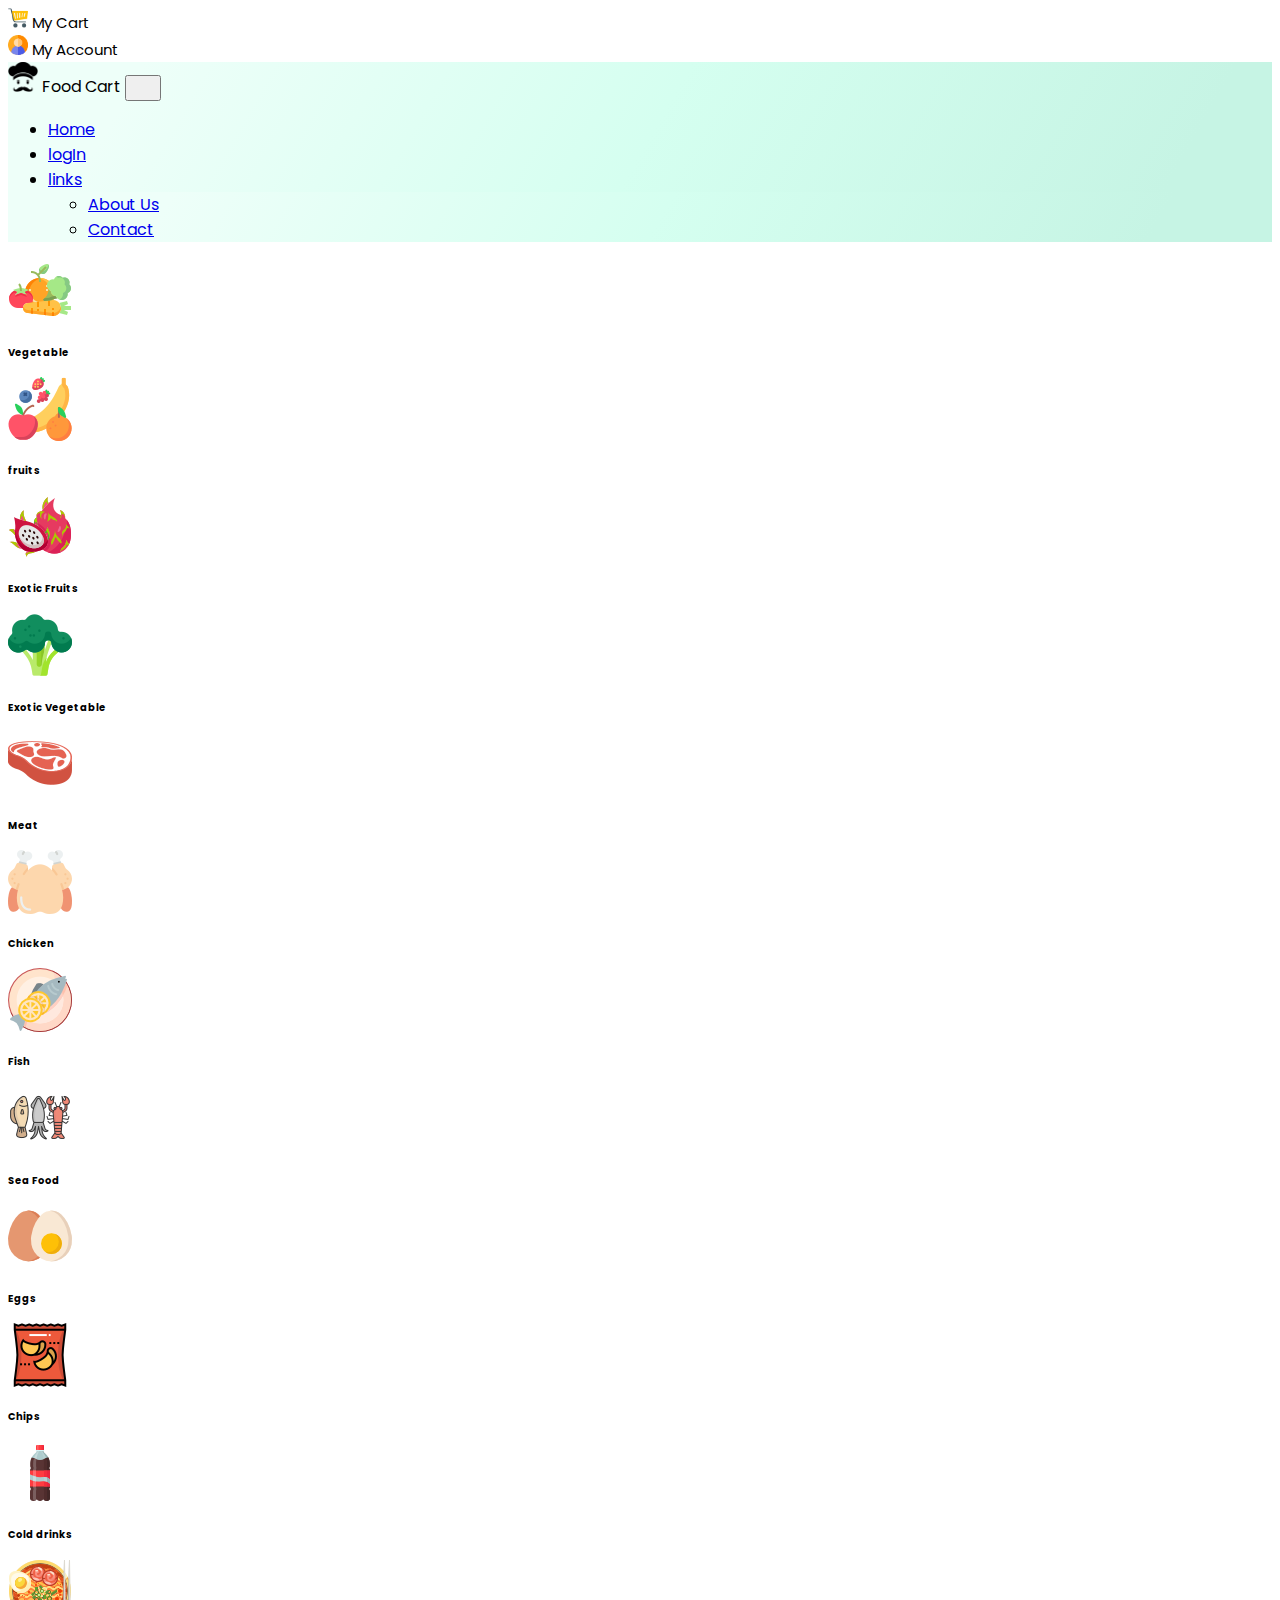
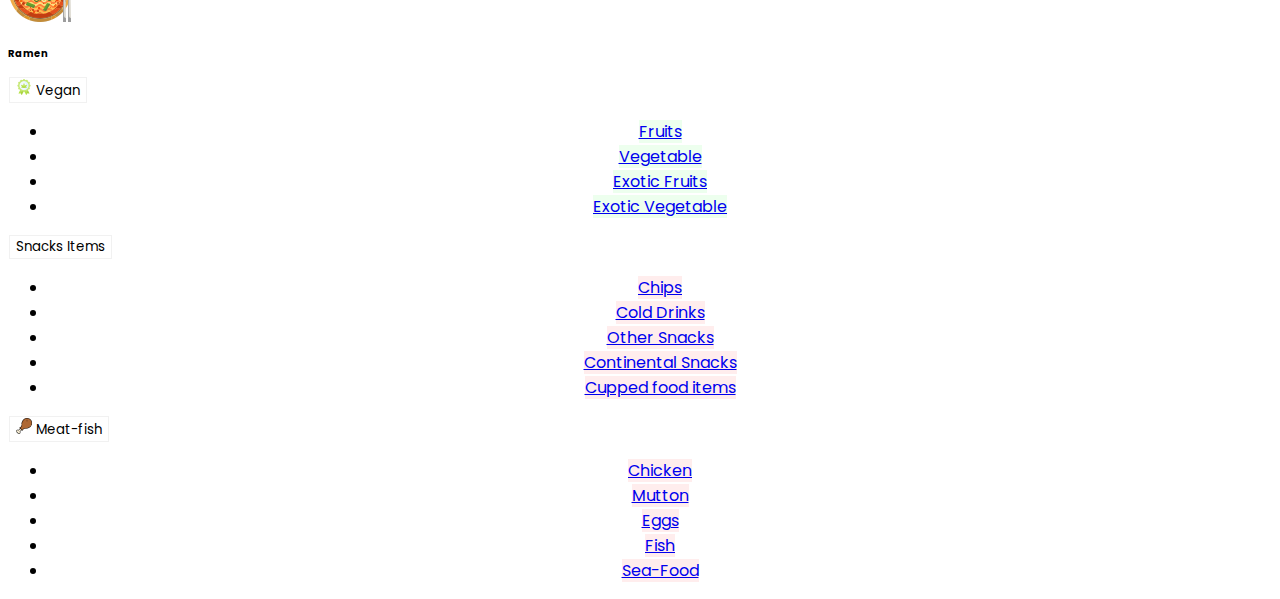
<file: index.html>
<!doctype html>
<html lang="en">

<head>
  <meta charset="utf-8">
  <meta name="viewport" content="width=device-width, initial-scale=1">
  <title>foodcart.org </title>
  <link href="https://cdn.jsdelivr.net/npm/bootstrap@5.3.0-alpha2/dist/css/bootstrap.min.css" rel="stylesheet"
    integrity="sha384-aFq/bzH65dt+w6FI2ooMVUpc+21e0SRygnTpmBvdBgSdnuTN7QbdgL+OapgHtvPp" crossorigin="anonymous">
  <link rel="stylesheet" href="./CSS/home_page.css">
</head>

<body>

  <div class="row m-0 p-0  border-bottom ">
    <div class="col m-0 p-0 text-center ">
      <a href="#" class="top-nav-link ">
      <img src="./img/carts.png" alt="" height="20px">  My Cart
      </a>
    </div>
    <div class="col m-0 p-0 text-center">
      <img src="./img/user.png" alt="" height="20px"> <a href="#" class="top-nav-link ">My Account</a>
    </div>
  </div>
  
    <nav class="navbar  sticky-top navbar-expand-lg m-0 p-0 shadow-sm " style="background-color: #eefff9;">
      <div class="container-fluid">
        <a class="navbar-brand ps-5 fs-2 align-items-center">
          <img src="./img/imageedit_2_4482171729.png" class="m-1 p-1" alt="logo" width="30" height="30"> Food Cart 
        </a>
        <button class="navbar-toggler border-0 shadow-none " type="button" data-bs-toggle="collapse" data-bs-target="#navbarSupportedContent"
          aria-controls="navbarSupportedContent" aria-expanded="false" aria-label="Toggle navigation">
          <span class="navbar-toggler-icon"></span>
        </button>
        <div class="collapse navbar-collapse text-center "  id="navbarSupportedContent">
          <ul class="navbar-nav ms-auto pe-5 mb-lg-0 ">
            <li class="nav-item mx-3 ">
              <a class="nav-link  text-dark " aria-current="page" href="./index.html">Home</a>
            </li>
            <li class="nav-item mx-3">
              <a class="nav-link  text-dark " href="./pages/logIn.html">logIn</a>
            </li>
              <li class="nav-item text-dark  mx-3 dropdown">
                <a class="nav-link dropdown-toggle" href="#" role="button" data-bs-toggle="dropdown" aria-expanded="false">
                 links
                </a>
                <ul class="dropdown-menu nav-dropdown-ul m-1 p-1">
                  <li><a class="dropdown-item rounded-1" href="#">About Us</a></li>
                  <li><a class="dropdown-item rounded-1" href="#">Contact</a></li>
            </li>
          </ul>
        </div>
      </div>
    </nav>

    <!-- <div class="container-fluid p-0 m-0">
      <div class="head-banner-container">
        <img src="./img/pexels-lukas-952482.jpg" alt="" class="d-block mx-auto rounded-1 img-fluid" width="100%">

      </div>
    </div> -->

    <div class="container-fluid mt-2 mt-md-5">
      <div class="row  d-sm-none d-none d-md-flex category-container justify-content-md-center text-center p-3 p-sm-3">

       <div class="col-xl-1 col-md-2">
        <div class="category card shadow-sm m-md-2 p-1 rounded-2 border-0 "  >
          <a href="#" class="category-link">
            <img src="./img/category-img/vegetable.png" class="img-fluid img-vegetables" alt="...">
          <h5 class="card-title py-1 fs-6">Vegetable</h5>
          </a>  
        </div>
       </div>

       <div class="col-xl-1 col-md-2">
        <div class="category card shadow-sm m-md-2 p-1 rounded-2 border-0 "  >
          <a href="#" class="category-link">
            <img src="./img/category-img/fruits.png" class="img-fluid img-fruits" alt="...">
          <h5 class="card-title py-1 fs-6">fruits</h5>
          </a>  
        </div>
       </div>

       <div class="col-xl-1 col-md-2">
        <div class="category card shadow-sm m-md-2 p-1 rounded-2 border-0 "  >
          <a href="#" class="category-link">
            <img src="./img/category-img/dragon-fruit.png" class="img-fluid img-exotic-fruit" alt="...">
          <h5 class="card-title py-1 fs-6">Exotic Fruits</h5>
          </a>  
        </div>
       </div>

       <div class="col-xl-1 col-md-2">
        <div class="category card shadow-sm m-md-2 p-1 rounded-2 border-0 "  >
          <a href="#" class="category-link">
            <img src="./img/category-img/broccoli.png" class="img-fluid img-exotic-vegetables" alt="...">
          <h5 class="card-title py-1 fs-6">Exotic Vegetable</h5>
          </a>  
        </div>
       </div>

       <div class="col-xl-1 col-md-2">
        <div class="category card shadow-sm m-md-2 p-1 rounded-2 border-0 "  >
          <a href="#" class="category-link">
            <img src="./img/category-img/beef.png" class="img-fluid img-meat" alt="...">
          <h5 class="card-title py-1 fs-6">Meat</h5>
          </a>  
        </div>
       </div>

       <div class="col-xl-1 col-md-2">
        <div class="category card shadow-sm m-md-2 p-1 rounded-2 border-0 "  >
          <a href="#" class="category-link">
            <img src="./img/category-img/chicken (1).png" class="img-fluid img-chicken" alt="...">
          <h5 class="card-title py-1 fs-6">Chicken</h5>
          </a>  
        </div>
       </div>

       <div class="col-xl-1 col-md-2">
        <div class="category card shadow-sm m-md-2 p-1 rounded-2 border-0 "  >
          <a href="#" class="category-link">
            <img src="./img/category-img/fish.png" class="img-fluid img-fish" alt="...">
          <h5 class="card-title py-1 fs-6">Fish</h5>
          </a>  
        </div>
       </div>
       
       <div class="col-xl-1 col-md-2">
        <div class="category card shadow-sm m-md-2 p-1 rounded-2 border-0 "  >
          <a href="#" class="category-link">
            <img src="./img/category-img/seafood.png" class="img-fluid img-seaFood" alt="...">
          <h5 class="card-title py-1 fs-6">Sea Food</h5>
          </a>  
        </div>
       </div>
       
       <div class="col-xl-1 col-md-2">
        <div class="category card shadow-sm m-md-2 p-1 rounded-2 border-0 "  >
          <a href="#" class="category-link">
            <img src="./img/category-img/egg.png" class="img-fluid img-eggs" alt="...">
          <h5 class="card-title py-1 fs-6">Eggs</h5>
          </a>  
        </div>
       </div>


       <div class="col-xl-1 col-md-2">
        <div class="category card shadow-sm m-md-2 p-1 rounded-2 border-0 "  >
          <a href="#" class="category-link">
            <img src="./img/category-img/products.png" class="img-fluid img-chips" alt="...">
          <h5 class="card-title py-1 fs-6">Chips</h5>
          </a>  
        </div>
       </div>

       <div class="col-xl-1 col-md-2">
        <div class="category card shadow-sm m-md-2 p-1 rounded-2 border-0 "  >
          <a href="#" class="category-link">
            <img src="./img/category-img/cold-drink.png" class="img-fluid img-coldDrink" alt="...">
          <h5 class="card-title py-1 fs-6">Cold drinks</h5>
          </a>  
        </div>
       </div>

       <div class="col-xl-1 col-md-2">
        <div class="category card shadow-sm m-md-2 p-1 rounded-2 border-0 "  >
          <a href="#" class="category-link">
            <img src="./img/category-img/ramen.png" class="img-fluid img-ramen" alt="...">
          <h5 class="card-title py-1 fs-6">Ramen</h5>
          </a>  
        </div>
       </div>

      

      </div>

<div class=" container-fluid d-flex d-sm-flex d-md-none d-lg-none ">
 <div class="row m-0 p-0 d-flex flex-nowrap mx-auto flex-wrap ">

  <div class="col m-0 p-0 dropdown-center">
        <button class="btn btn-sm drp-btn border-0 dropdown-toggle vign-cato" type="button" data-bs-toggle="dropdown" aria-expanded="false">
          <img src="./img/category-img/organic.png" alt="" width="16px" height="16px"> Vegan
        </button>
          <ul class="dropdown-menu p-0 ul-drp-menu border-0 shadow-sm overflow-hidden ">
          <li><a class="dropdown-item vign-cato-link" href="#"><span class="tarn-zoom  d-block">Fruits</span> </a></li>
          <li><a class="dropdown-item vign-cato-link" href="#"><span class="tarn-zoom d-block">Vegetable</span> </a></li>
          <li><a class="dropdown-item vign-cato-link" href="#"><span class="tarn-zoom d-block">Exotic Fruits</span> </a></li>
          <li><a class="dropdown-item vign-cato-link" href="#"><span class="tarn-zoom d-block">Exotic Vegetable</span> </a></li>
        </ul>
  </div>
  
  <div class="col m-0 p-0 dropdown-center">
    <button class="btn btn-sm drp-btn border-0 dropdown-toggle meat-cato" type="button" data-bs-toggle="dropdown" aria-expanded="false">
   Snacks Items
      </button>
      <ul class="dropdown-menu p-0 ul-drp-menu border-0 shadow-sm">
        <li><a class="dropdown-item meat-cato-link" href="#"><span class="tarn-zoom d-block">Chips</span> </a></li>
        <li><a class="dropdown-item meat-cato-link" href="#"><span class="tarn-zoom d-block">Cold Drinks</span> </a></li>
        <li><a class="dropdown-item meat-cato-link" href="#"><span class="tarn-zoom d-block">Other Snacks</span> </a></li>
        <li><a class="dropdown-item meat-cato-link" href="#"><span class="tarn-zoom d-block">Continental Snacks</span> </a></li>
        <li><a class="dropdown-item meat-cato-link" href="#"><span class="tarn-zoom d-block"> Cupped  food items</span> </a></li>
      </ul>
</div>

  <div class="col m-0 p-0 dropdown-center">
      <button class="btn btn-sm drp-btn border-0 dropdown-toggle meat-cato" type="button" data-bs-toggle="dropdown" aria-expanded="false">
      <img src="./img/category-img/chicken.png" alt="" width="16px" height="16px"> Meat-fish
        </button>
        <ul class="dropdown-menu p-0 ul-drp-menu border-0 shadow-sm">
          <li><a class="dropdown-item meat-cato-link" href="#"><span class="tarn-zoom d-block">Chicken</span> </a></li>
          <li><a class="dropdown-item meat-cato-link" href="#"><span class="tarn-zoom d-block">Mutton</span> </a></li>
          <li><a class="dropdown-item meat-cato-link" href="#"><span class="tarn-zoom d-block">Eggs</span> </a></li>
          <li><a class="dropdown-item meat-cato-link" href="#"><span class="tarn-zoom d-block">Fish</span> </a></li>
          <li><a class="dropdown-item meat-cato-link" href="#"><span class="tarn-zoom d-block">Sea-Food</span> </a></li>
        </ul>
  </div>
  
 </div>
       
      
        
    
</div>
    </div>


  <script src="https://cdn.jsdelivr.net/npm/bootstrap@5.3.0-alpha2/dist/js/bootstrap.bundle.min.js"
    integrity="sha384-qKXV1j0HvMUeCBQ+QVp7JcfGl760yU08IQ+GpUo5hlbpg51QRiuqHAJz8+BrxE/N"
    crossorigin="anonymous"></script>
</body>

</html>
</file>
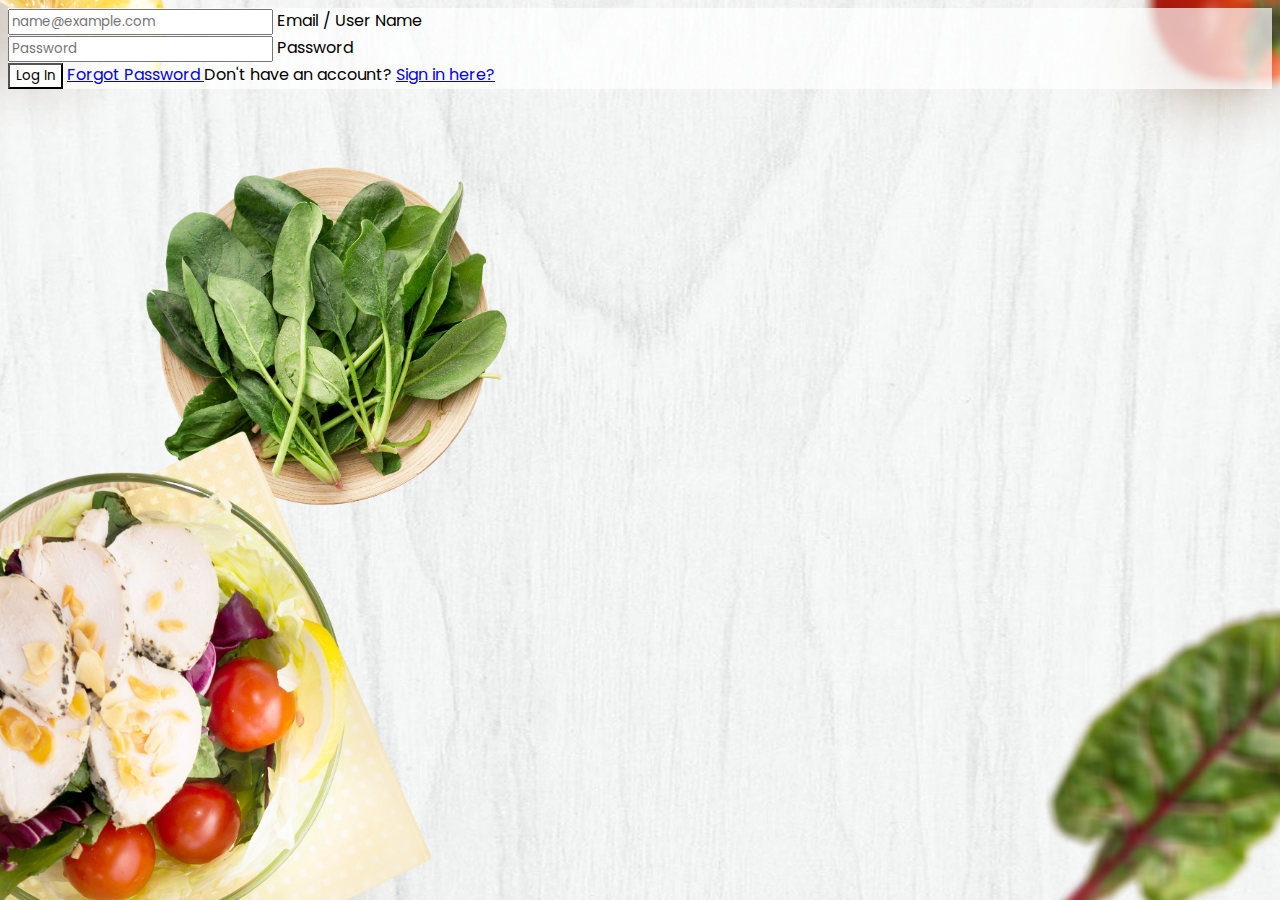
<file: pages/logIn.html>
<!DOCTYPE html>
<html lang="en">
<head>
    <meta charset="UTF-8">
    <meta http-equiv="X-UA-Compatible" content="IE=edge">
    <meta name="viewport" content="width=device-width, initial-scale=1.0">
    <link href="https://cdn.jsdelivr.net/npm/bootstrap@5.3.0-alpha2/dist/css/bootstrap.min.css" rel="stylesheet"
        integrity="sha384-aFq/bzH65dt+w6FI2ooMVUpc+21e0SRygnTpmBvdBgSdnuTN7QbdgL+OapgHtvPp" crossorigin="anonymous">
        <title>Document</title>
<style>
    @import url('https://fonts.googleapis.com/css2?family=Poppins:wght@200&display=swap');
*{
  font-family: 'Poppins', sans-serif;
}
    body{
        background-image: url(../img/log_in/—Pngtree—fresh\ fruit\ and\ vegetable\ breakfast_949037.jpg);
        background-repeat: no-repeat;
        background-size: cover;
        background-position: center; 
        height: 1rem;
    }
    .shadow-sm {
        background-color: #ffffffb0;
    }
</style>
</head>

<body class="h-100">
    <div class="container-fluid ">
        <div class="container  rounded-5 shadow-sm w-50 m-auto mt-5 main-container-fluid m-5 p-5 justify-content-center align-content-center ">
            <div class="col">
            <div class="form-floating my-5">
                  <input type="email" class="form-control" id="floatingInput" placeholder="name@example.com">
                  <label for="floatingInput">Email / User Name</label>
                </div>
                <div class="form-floating my-5">
                  <input type="password" class="form-control" id="floatingPassword" placeholder="Password">
                  <label for="floatingPassword">Password</label>
                </div>
                  <button class="btn m-auto d-block w-25  border-1 shadow-sm bg-body-secondary ">Log In</button>
                <span class=" d-block m-3">
                  <a href="#">Forgot Password </a>
                </span>
                <span class=" d-block m-3 ">
                  Don't have an account? <a href="#"> Sign in here?</a>
                </span>
            </div>  
            </div>
        </div>
    </div>














    <script src="https://cdn.jsdelivr.net/npm/bootstrap@5.3.0-alpha2/dist/js/bootstrap.bundle.min.js"
        integrity="sha384-qKXV1j0HvMUeCBQ+QVp7JcfGl760yU08IQ+GpUo5hlbpg51QRiuqHAJz8+BrxE/N"
        crossorigin="anonymous"></script>
</body>

</html>
</file>
<file: CSS/home_page.css>
@import url('https://fonts.googleapis.com/css2?family=Poppins:wght@200&display=swap');
*{
  font-family: 'Poppins', sans-serif;
}
/* body{
  background:linear-gradient(120deg, #f4fbf9 0%, #f4fdfa 10%,  #e7fff7 40%,#e4f8f1 90%, #e6fdf5 100%);
  height: 1rem;
} */
/*.head-imag{
  display: block;
  -webkit-filter: drop-shadow(0 0 0.45rem var(--img-bg-shadow));
  filter: drop-shadow(0 0 0.45rem var(--img-bg-shadow));
}*/
:root {
  --img-fruits: #ffc24777;
  --img-vegetables: #7aff3777;
  --img-exotic-vegetables: #118e5e77;
  --img-exotic-fruit: #da205877;
  --img-meat: #e5645377;
  --img-chicken: #fdd7ad77;
  --img-fish: #c6343977;
  --img-seaFood: #ffc24777;
  --img-eggs: #e5977077;
  --img-chips: #1b0a0777;
  --img-coldDrink: #ff343977;
  --img-ramen: #f57a3377;
}

.img-fruits:hover{
  transition: .3s ease-in-out;
    -webkit-filter: drop-shadow(0 0 0.45rem var(--img-fruits));
    filter: drop-shadow(0 0 0.45rem var(--img-fruits));
}
.img-vegetables:hover{
  transition: .3s ease-in-out;
    -webkit-filter: drop-shadow(0 0 0.45rem var(--img-vegetables));
    filter: drop-shadow(0 0 0.45rem var(--img-vegetables));
}
.img-exotic-vegetables:hover{
  transition: .3s ease-in-out;
    -webkit-filter: drop-shadow(0 0 0.45rem var(--img-exotic-vegetables));
    filter: drop-shadow(0 0 0.45rem var(--img-exotic-vegetables));
}
.img-exotic-fruit:hover{
  transition: .3s ease-in-out;
    -webkit-filter: drop-shadow(0 0 0.45rem var(--img-exotic-fruit));
    filter: drop-shadow(0 0 0.45rem var(--img-exotic-fruit));
}
.img-meat:hover{
  transition: .3s ease-in-out;
    -webkit-filter: drop-shadow(0 0 0.45rem var(--img-meat));
    filter: drop-shadow(0 0 0.45rem var(--img-meat));
}
.img-chicken:hover{
  transition: .3s ease-in-out;
    -webkit-filter: drop-shadow(0 0 0.45rem var(--img-chicken));
    filter: drop-shadow(0 0 0.45rem var(--img-chicken));
}
.img-fish:hover{
  transition: .3s ease-in-out;
    -webkit-filter: drop-shadow(0 0 0.45rem var(--img-fish));
    filter: drop-shadow(0 0 0.45rem var(--img-fish));
}
.img-seaFood:hover{
  transition: .3s ease-in-out;
    -webkit-filter: drop-shadow(0 0 0.45rem var(--img-seaFood));
    filter: drop-shadow(0 0 0.45rem var(--img-seaFood));
}
.img-eggs:hover{
  transition: .3s ease-in-out;
    -webkit-filter: drop-shadow(0 0 0.45rem var(--img-seaFood));
    filter: drop-shadow(0 0 0.45rem var(--img-seaFood));
}
.img-chips:hover{
  transition: .3s ease-in-out;
    -webkit-filter: drop-shadow(0 0 0.45rem var(--img-chips));
    filter: drop-shadow(0 0 0.45rem var(--img-chips));
}
.img-coldDrink:hover{
  transition: .3s ease-in-out;
    -webkit-filter: drop-shadow(0 0 0.45rem var(--img-coldDrink));
    filter: drop-shadow(0 0 0.45rem var(--img-coldDrink));
}
.img-ramen:hover{
  transition: .3s ease-in-out;
    -webkit-filter: drop-shadow(0 0 0.45rem var(--img-ramen));
    filter: drop-shadow(0 0 0.45rem var(--img-ramen));
}
.top-nav-link{
  color: black;
  text-decoration: none; 
  font-size: 15px; 
}
.navbar-toggler-icon {
    display: inline-block;
    width: 1.5em;
    height: 1.5em;
    vertical-align: middle;
    background-image: var(--bs-navbar-toggler-icon-bg);
    background-repeat: no-repeat;
    background-position: center;
    background-size: 100%;
  }
  
.nav-dropdown-ul,
nav{
    background: linear-gradient(120deg, #eefff9 0%, #eefff9 10%,  #d5fff0 50%,#c6f4e4 90%, #c6f4e4 20%);
}

.head-banner-container{
    position: relative;
}
.absolute-containe{
    display: block;
    background-color: black;
    width: 600px;
    height: 100px;
    top: 0;
}

/* category section */
  .category-link{
    color: #000;
    text-decoration: none;
    font-size: 12px !important;

  }
  /* .category{
    width: 140px !important;
    height: 165px !important;
  } */
  .tarn-zoom{
    transition: transform .2s ease-in-out;
     overflow: hidden;
  }
  .tarn-zoom:hover{
    transform: scale(1.2);
  }
  .category{
    transition: transform .2s ease-in-out;
  }
  .category:hover{
      transform: scale(1.2);
  }

/* category section on sm & sx */

.drp-btn{
  display: block;
  background-color: #ffffff00;
  outline: none !important;
}
.ul-drp-menu{
  text-align: center;

}

.vign-cato,
.meat-cato{
  border: 1px solid #f1f1f1 !important;
  margin: 1px;
}
.vign-cato-link{
  background-color: #edffee;
}
.vign-cato:hover{
  background-color: #edffee;
  transition: .3s ease-in;
}
.meat-cato-link{
  background-color: #ffeded; 
}
.meat-cato:hover{
  background-color: #ffeded;
  transition: .3s ease-in;
}
</file>
